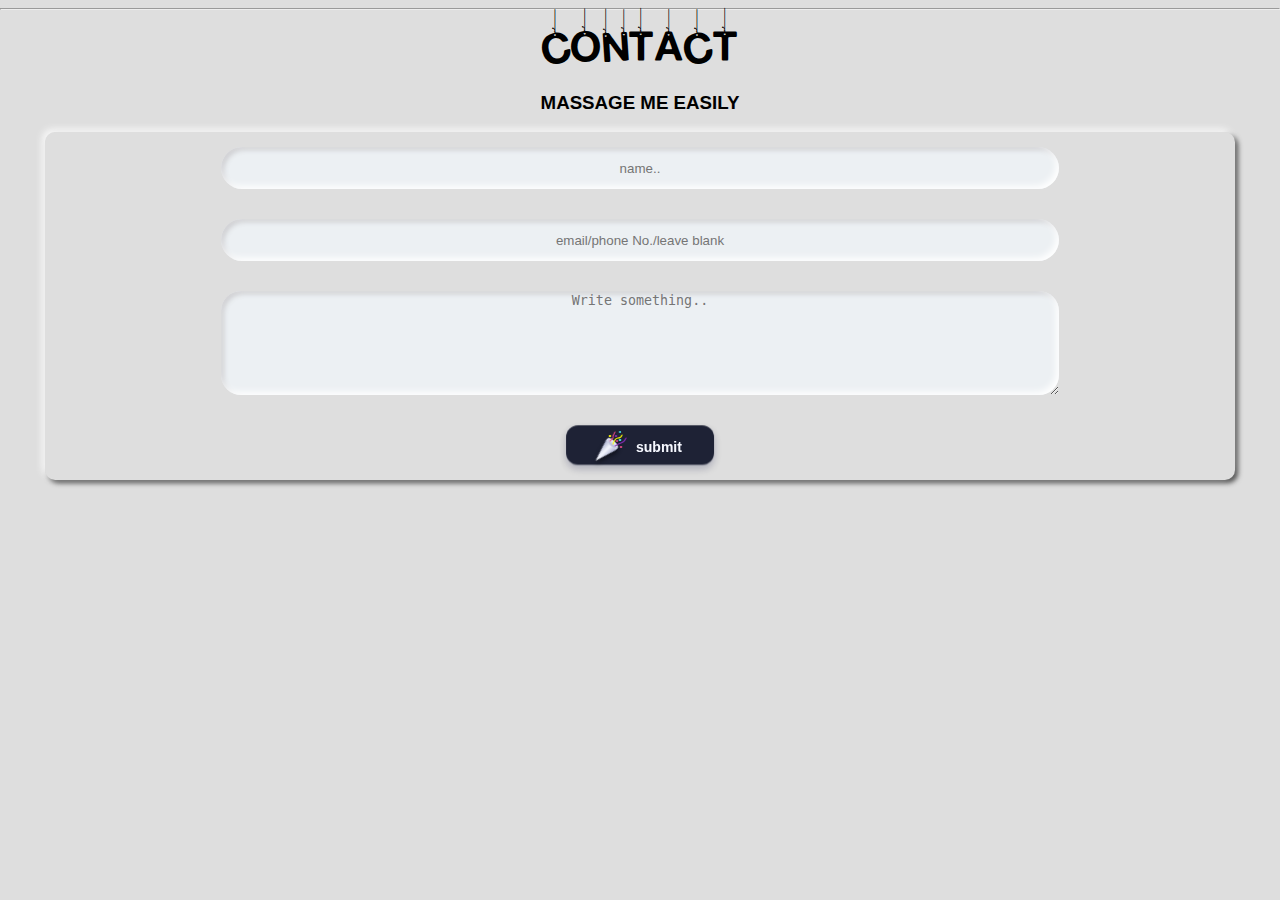
<file: assest/extension/contact.html>
<!DOCTYPE html>
<html lang="en">
<head>
    <meta charset="UTF-8">
    <meta http-equiv="X-UA-Compatible" content="IE=edge">
    <meta name="viewport" content="width=device-width, initial-scale=1.0">
    <title>contact to sawan</title>
      <link rel="stylesheet" href="/assest/css/style.css">
      <!-- Responsive-->
      <link rel="stylesheet" href="/assest/css/responsive.css">
</head>
<body>
<section>
  <hr style="background-color: black;">
  <h1 class="map" >CONTACT</h1>
  <h3 class="map2">  MASSAGE ME EASILY</h3>
<div style="align-items: center;text-align-last: center;text-align: -webkit-center;">
    <form action="https://formsubmit.co/c133e40e14339e711bb386f7bed75d5c" method="POST">
    <input type="hidden" name="_next" value="https://sawanchaurasia.netlify.app/assest/extension/thanks.html">
    <input type="hidden" name="_captcha" value="false">
    <input type="text" name="name" placeholder="name.." >
    <input type="email" name="email" placeholder="email/phone No./leave blank">
    <textarea name="message" placeholder="Write something.." style="height:100px; border-radius:20px;"></textarea>
    <button class="button"type="submit" value="Submit" >
        <div class="canon">
        <div class="cannon"></div>
        <div class="confetti">
            <svg viewBox="0 0 18 16">
                <polyline points="1 10 4 7 4 5 6 1" />
                <path d="M4,13 C5.33333333,9 7,7 9,7 C11,7 12.3340042,6 13.0020125,4" />
                <path d="M6,15 C7.83362334,13.6666667 9.83362334,12.6666667 12,12 C14.1663767,11.3333333 15.8330433,9.66666667 17,7" />
            </svg>
            <i></i><i></i><i></i><i></i><i></i><i></i>
            <div class="emitter"></div>
        </div>
    </div>
    <span>submit</span>
    </button>
</form>
<style>
    .button {
    box-shadow: none;
  --background: #1E2235;
  --color: #F6F8FF;
  --shadow: rgba(0, 9, 61, 0.24);
  --cannon-dark: #A6ACCD;
  --cannon-light: #F6F8FF;
  --cannon-shadow: rgba(13, 15, 24, 0.9);
  --confetti-1: #892AB8;
  --confetti-2: #EA4C89;
  --confetti-3: #FFFF04;
  --confetti-4: #4AF2FD;
  --z-before: -6;
  width: 150px;
  display: block;
  outline: none;
  cursor: pointer;
  position: relative;
  border: 0;
  background: none;
  padding: 9px 22px 9px 16px;
  line-height: 26px;
  font-family: inherit;
  font-weight: 600;
  font-size: 14px;
  color: var(--color);
  -webkit-appearance: none;
  -webkit-tap-highlight-color: transparent;
  transition: transform var(--transform-duration, 0.4s);
  will-change: transform;
  transform-style: preserve-3d;
  transform: perspective(440px) rotateX(calc(var(--rx, 0) * 1deg)) rotateY(calc(var(--ry, 0) * 1deg)) translateZ(0);
}
.button:hover {
  --transform-duration: .16s;
}
.button.success {
  --confetti-scale: 0;
  --stroke-dashoffset: 15;
}
.button:before {
  content: "";
  position: absolute;
  left: 0;
  top: 0;
  right: 0;
  bottom: 0;
  border-radius: 12px;
  transform: translateZ(calc(var(--z-before) * 1px));
  background: var(--background);
  box-shadow: 0 4px 8px var(--shadow);
}
.button .canon,
.button span {
  display: inline-block;
  vertical-align: top;
  position: relative;
  z-index: 1;
}
.button .canon {
  --z: 2px;
  width: 24px;
  height: 14px;
  margin: 8px 16px 0 0;
  transform: translate(calc(var(--canon-x, 0) * 1px), calc(var(--canon-y, 0) * 1px)) translateZ(2px);
}
.button .canon .confetti {
  position: absolute;
  left: 17px;
  bottom: 9px;
}
.button .canon .confetti svg {
  width: 18px;
  height: 16px;
  display: block;
  stroke-width: 1px;
  fill: none;
  stroke-linejoin: round;
  stroke-linecap: round;
}
.button .canon .confetti svg * {
  transition: stroke-dashoffset 0.2s;
  stroke-dasharray: 15 20;
  stroke-dashoffset: var(--stroke-dashoffset, 0);
  stroke: var(--stroke-all, var(--stroke, var(--confetti-2)));
}
.button .canon .confetti svg *:nth-child(2) {
  --stroke: var(--confetti-3);
}
.button .canon .confetti svg *:nth-child(3) {
  --stroke: var(--confetti-1);
}
.button .canon .confetti .emitter {
  position: absolute;
  left: 4px;
  bottom: 4px;
  pointer-events: none;
}
.button .canon .confetti .emitter div {
  width: 4px;
  height: 4px;
  margin: -2px 0 0 -2px;
  border-radius: 1px;
  position: absolute;
  left: 0;
  top: 0;
  transform-style: preserve-3d;
  background: var(--confetti-all, var(--b, none));
}
.button .canon .confetti i {
  width: 4px;
  height: 4px;
  display: block;
  transform: scale(var(--confetti-scale, 0.5));
  position: absolute;
  transition: transform 0.25s;
  left: var(--left, -1px);
  top: var(--top, 3px);
  border-radius: var(--border-radius, 1px);
  background: var(--confetti-background, var(--confetti-3));
}
.button .canon .confetti i:nth-child(2) {
  --left: 9px;
  --top: -1px;
  --border-radius: 2px;
  --confetti-background: var(--confetti-4);
}
.button .canon .confetti i:nth-child(3) {
  --left: 5px;
  --top: 3px;
  --confetti-background: var(--confetti-1);
}
.button .canon .confetti i:nth-child(4) {
  --left: 10px;
  --top: 14px;
  --confetti-background: var(--confetti-2);
}
.button .canon .confetti i:nth-child(5) {
  --left: 9px;
  --top: 7px;
  --confetti-background: var(--confetti-4);
}
.button .canon .confetti i:nth-child(6) {
  --left: 6px;
  --top: 8px;
  --border-radius: 2px;
  --confetti-background: var(--confetti-2);
}
.button .canon .cannon {
  position: relative;
  width: 24px;
  height: 14px;
  transform: translate(0, 3px) rotate(-45deg);
  filter: drop-shadow(-2px 2px 2px var(--cannon-shadow));
}
.button .canon .cannon:before, .button .canon .cannon:after {
  content: "";
  display: block;
  height: 14px;
}
.button .canon .cannon:before {
  background: linear-gradient(var(--cannon-dark), var(--cannon-light) 50%, var(--cannon-dark));
  width: 100%;
  -webkit-clip-path: polygon(25px -1px, 0 52%, 25px 15px);
  clip-path: polygon(25px -1px, 0 52%, 25px 15px);
}
.button .canon .cannon:after {
  width: 6px;
  position: absolute;
  right: -3px;
  top: 0;
  border-radius: 50%;
  box-shadow: inset 0 0 0 0.5px var(--cannon-light);
  background: linear-gradient(90deg, var(--cannon-dark), var(--cannon-light));
}

</style>
</div>
</section>
<div class="cursor-dot-outline"></div>
<div class="cursor-dot"></div>
<!--fffffffffffffffffffffffffffffffffffffffffffffffffffffffffffffffffffff-->
<script  src="/assest/js/script.js"></script>
</body>
</html>
</file>
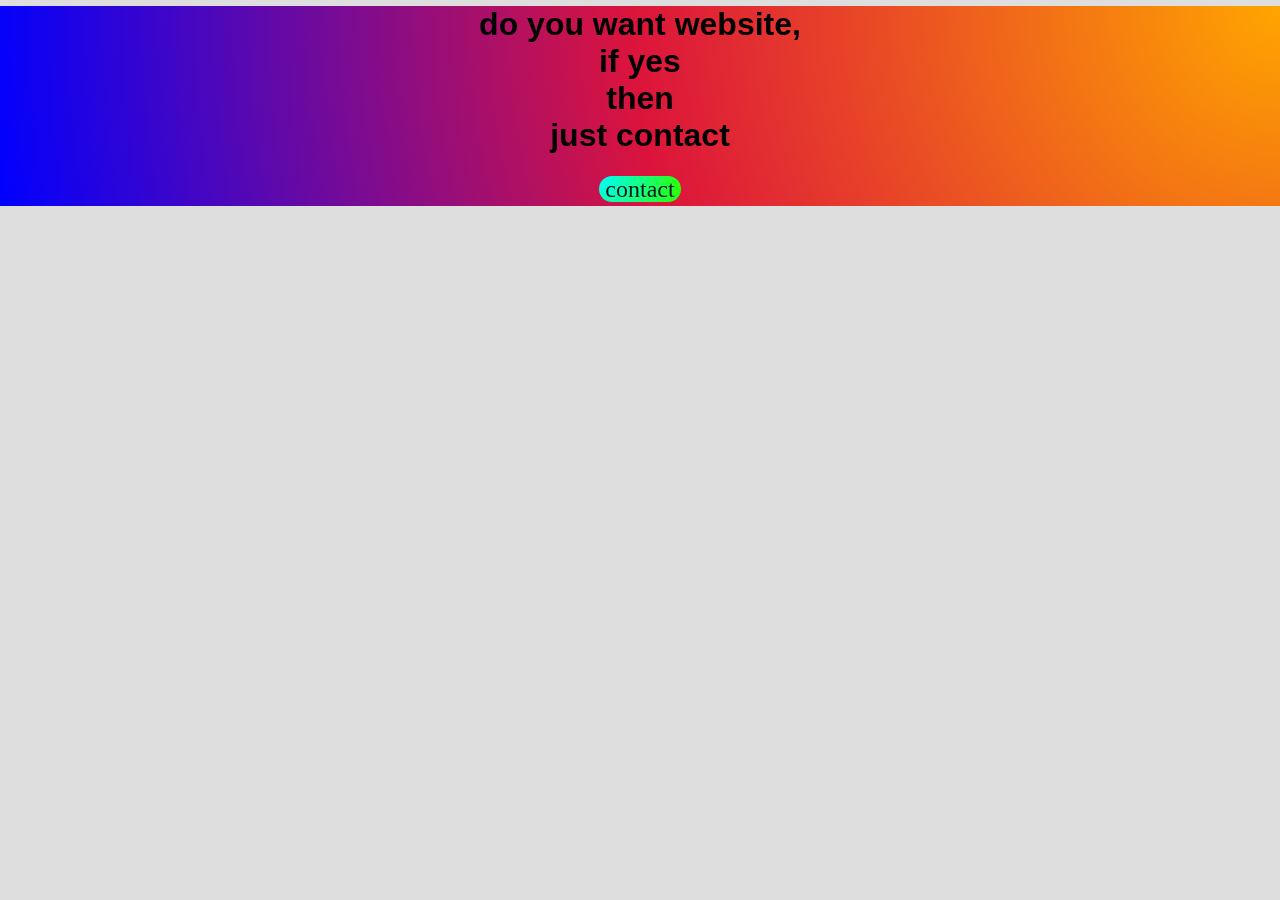
<file: assest/extension/promo-ad.html>
<!DOCTYPE html>
<html lang="en">
<head>
    <meta charset="UTF-8">
    <meta http-equiv="X-UA-Compatible" content="IE=edge">
    <meta name="viewport" content="width=device-width, initial-scale=1.0">
    <title>ad</title>
      <link rel="stylesheet" href="/assest/css/style.css">
      <!-- Responsive-->
      <link rel="stylesheet" href="/assest/css/responsive.css">
   <link href="https://stackpath.bootstrapcdn.com/font-awesome/4.7.0/css/font-awesome.min.css" rel="stylesheet">

</head>
<body>
 <section style="background: radial-gradient(circle at top right,orange,crimson,blue);margin-top: -15px;height: 200px;text-align: center;animation: clock 2s infinite linear;backdrop-filter: blur(1px);">
     <h1 >
        do you want website,<br> if yes<br> then <br>just contact 
     </h1>
     <a target="_blank" href="/assest/extension/contact.html" style=" cursor: pointer;
    font-family: m;
    font-size: 150%;
    color: #00191f;
    background: radial-gradient(circle at top left, #00ffff,#2bff00);
    border-radius: 50px;
    position: relative;
    border: 0;
    text-decoration: none;
    padding: 0px 6px;">contact</a>
    </section>
 
</body>
</html>
</file>
<file: assest/css/style.css>
html{
  scroll-behavior: smooth;
}
body {
    padding: 0;
    margin: 0;
    font-family:Arial ;
    overflow-x: hidden;
    background: #dedede;
    background-repeat: no-repeat;
    scroll-behavior: smooth;
    user-select: none;
}
:root {
  --light-color: #fefefe;
  --dark-color: #333;
  --sun-color: #FFEE58;
  --moon-color: #BDBDBD;
}


::-webkit-scrollbar {
  width: 8px;
  height: 4px;
}
::-webkit-scrollbar-track {
  opacity: 0;
}
::-webkit-scrollbar-thumb {
  border-radius: 4px;
  background: linear-gradient(rgb(255, 0, 0),rgb(255, 230, 0),rgb(0, 245, 53),rgb(0, 60, 255),rgb(255, 0, 191));
}
@media (-ms-high-contrast:active) {
  ::-webkit-scrollbar-thumb {
    background: ButtonText;
    forced-color-adjust: none;
  }
}
::-webkit-scrollbar-thumb:hover {
  background: #9F9F9F;
}
@media (-ms-high-contrast:active) {
  ::-webkit-scrollbar-thumb:hover {
    background: Highlight;
    forced-color-adjust: none;
  }
}
::-webkit-scrollbar-thumb:active {
  background: #929292;
}
@media (-ms-high-contrast:active) {
  ::-webkit-scrollbar-thumb:active {
    background: Highlight;
    forced-color-adjust: none;
  }
}
::-webkit-scrollbar-corner {
  background: none;
}
ul{
  list-style-type: none;
  display: contents;
}
@font-face {
  font-family: uaworld;
  src: url(/assest/font/ua.ttf);
  font-weight:900;
}
@font-face {
  font-family: uaworld1;
  src: url(/assest/font/u-a.TTF);
  font-weight:900;
}
@font-face {
  font-family: uaworld2;
  src: url(/assest/font/ua1.ttf);
  font-weight:900;
}
.cursor-dot,
.cursor-dot-outline {
  pointer-events: none;
  position: absolute;
  top: 50%;
  left: 50%;
  border-radius: 50%;
  opacity: 0;
  transform: translate(-50%, -50%);
  transition: opacity 0.3s ease-in-out, transform 0.3s ease-in-out;
}

.cursor-dot {
  width: 10px;
  height: 10px;
  background-color: #000000;
}

.cursor-dot-outline {
  width: 50px;
  height: 50px;
  border: 2px solid red;
  background-color: #00000000;
  
}
.menu {
    position: absolute;
    width: 200px;
    padding: 2px;
    margin: 0;
    border: 1px solid #bbb;
    background: #eee;
    background: linear-gradient(to bottom, #fff 0%, #e5e5e5 100px, #e5e5e5 100%);
    z-index: 100;
    border-radius: 3px;
    box-shadow: 1px 1px 4px rgba(0,0,0,.2);
    opacity: 0;
    transform: translate(0, 15px) scale(.95);
    transition: transform 0.1s ease-out, opacity 0.1s ease-out;
    pointer-events: none;
}

.menu-item {
    display: block;
    position: relative;
    margin: 0;
    padding: 0;
    white-space: nowrap;
}

.menu-btn { 
    display: block;
    color: #444;
    font-family: 'Roboto', sans-serif;
    font-size: 13px;
    cursor: pointer;
    border: 1px solid transparent;
    white-space: nowrap;
    padding: 6px 8px;
    border-radius: 3px;
}

button.menu-btn {
    background: none;
    line-height: normal;
    overflow: visible;
    width: 100%;
    text-align: left;
}

a.menu-btn {
    outline: 0 none;
    text-decoration: none;
}

.menu-text {
    margin-left: 25px;
}

.menu-btn .fa {
    position: absolute;
    left: 8px;
    top: 50%;
    transform: translateY(-50%);
}

.menu-item:hover > .menu-btn { 
    color: #fff; 
    outline: none; 
    background-color: #2E3940;
    background: linear-gradient(to bottom, #5D6D79, #2E3940);
    border: 1px solid #2E3940;
}

.menu-item-disabled {
    opacity: .5;
    pointer-events: none;
}

.menu-item-disabled .menu-btn {
    cursor: default;
}

.menu-separator {
    display:block;
    margin: 7px 5px;
    height:1px;
    border-bottom: 1px solid #fff;
    background-color: #aaa;
}

.menu-item-submenu::after {
    content: "";
    position: absolute;
    right: 6px;
    top: 50%;
    transform: translateY(-50%);
    border: 5px solid transparent;
    border-left-color: #808080; 
}

.menu-item-submenu:hover::after {
    border-left-color: #fff;
}

.menu .menu {
    top: 4px;
    left: 99%;
}

.menu-show,
.menu-item:hover > .menu {
    opacity: 1;
    transform: translate(0, 0) scale(1);
    pointer-events: auto;
}

.menu-item:hover > .menu {
    transition-delay: 300ms;
}
header {
    display: block;
    margin: 0 auto;
    width: 100%;
    max-width: 100%;
    -webkit-backdrop-filter: blur(5);
    box-shadow: 0 0 10px #000000;
    background-color: #ffffff00;
    backdrop-filter: blur(5px);
    height: 60px!important;
    z-index: 10;
    position: fixed;
}
.bd-grid{
  max-width: 1024px;
  display: grid;
  grid-template-columns: 100%;
  column-gap: 2rem;
  width: calc(100% - 2rem);
  margin-left: 1rem;
  margin-right: 1rem;
}

.l-header{
  width: 100%;
  position: fixed;
  top: 0;
  left: 0;
  z-index: var(--z-fixed);
  background-color: var(--first-color);
  box-shadow: 0 3px 10px black;
}
@keyframes change{
   0%{box-shadow: 0 1px 10px #ff0000;}
  20%{box-shadow: 0 1px 10px #ff7300;}
  40%{box-shadow: 0 1px 10px #eeff00;}
  60%{box-shadow: 0 1px 10px #09ff00;}
  80%{box-shadow: 0 1px 10px #0000ff;}
 100%{box-shadow: 0 1px 10px #ff0080;}
}

/*===== NAV =====*/

/*===== HOME =====*/
.home{
  background:linear-gradient(#06756c,#f3efb0,#ff5100) ;
  overflow: hidden;
}

.welcome{
  grid-template-rows: repeat(2, max-content);
  row-gap: 1.5rem;
}

.welimg, .welcome img{
  position: relative;
  justify-self: center;
  width: 75%;
  height: auto;
  margin-top:23px;
  margin-left: 40%;
}

.home__data{
  color: var(--white-color);
}

.home__title{
  font-size: 1000%;
  position: relative;
  color: rgb(0, 46, 42);
  font-family: uaworld;
  margin: -400px 0px 20px 20%;
  
  justify-content:space-between;
}
.home__description{
  margin-bottom: 2.5rem;
  font-size: x-large;
  color:var(--font-color);
  margin: 0px 0px 20px -34%;
  text-align: center;
}

#sidebarMenu {
  height: 10000PX;
    position: fixed;
    left: 0;
    width: 200px;
    border-radius: 4px;
    top: 60px;
    transform: translateX(-250px);
    transition: transform 250ms ease-in-out;
    background: #014f52;
}
.sidebarMenuInner{
    margin:0;
    padding:0;
    border-top: 1px solid rgba(255, 255, 255, 0.10);
}
.sidebarMenuInner li a{
    color: rgb(255, 255, 255);
    text-transform: uppercase;
    font-weight: bold;
    cursor: pointer;
    text-decoration: none;
}
.sidebarMenuInner li a:hover{
    color: rgb(0, 0, 0);
}

.nav-item{
   list-style: none;
   margin: 20px;
   padding: 0 25px;
   color:rgb(0, 0, 0);
   font-size: 22px;
   border-radius:20px;
   background-origin:border-box;
   line-height: 20px;
  
}
.nav-item:hover{
    background-color: #00e1ff;
    color: #050801;
    box-shadow: 0 0 5px #03e9f4,
                0 0 25px #03e9f4,
                0 0 50px #03e9f4,
                0 0 200px #03e9f4;
     -webkit-box-reflect:below 1px linear-gradient(transparent, rgba(0, 0, 0, 0.333));
     
}
input[type="checkbox"]:checked ~ #sidebarMenu {
    transform: translateX(0);
}

input[type=checkbox] {
    transition: all 0.3s;
    box-sizing: border-box;
    -webkit-appearance: none;
    appearance: none;
    
}
.sidebarIconToggle {
    transition: all 0.3s;
    box-sizing: border-box;
    cursor: pointer;
    position: absolute;
    z-index: 99;
    height: 100%;
    width: 100%;
    top: 22px;
    left: 15px;
    height: 22px;
    width: 22px;
}
.spinner {
    transition: all 0.3s;
    box-sizing: border-box;
    position: absolute;
    height: 3px;
    width: 100%;
    background-color: #fff;
}
.horizontal {
    transition: all 0.3s;
    box-sizing: border-box;
    position: relative;
    float: left;
    margin-top: 3px;
}
.diagonal.part-1 {
    position: relative;
    transition: all 0.3s;
    box-sizing: border-box;
    float: left;
}
.diagonal.part-2 {
    transition: all 0.3s;
    box-sizing: border-box;
    position: relative;
    float: left;
    margin-top: 3px;
}
input[type=checkbox]:checked ~ .sidebarIconToggle > .horizontal {
    transition: all 0.3s;
    box-sizing: border-box;
    opacity: 0;
}
input[type=checkbox]:checked ~ .sidebarIconToggle > .diagonal.part-1 {
    transition: all 0.3s;
    box-sizing: border-box;
    transform: rotate(135deg);
    margin-top: 8px;
}
input[type=checkbox]:checked ~ .sidebarIconToggle > .diagonal.part-2 {
    transition: all 0.3s;
    box-sizing: border-box;
    transform: rotate(-135deg);
    margin-top: -9px;
}
.glist{
  display: flex;
  flex-wrap: wrap;
}
.gitem{
  width:auto;
  height: 300px;
	background:white;
	border-radius: 10px;
  border: 2px solid #939699;
  backdrop-filter: blur(5px);
	display: flex;
  margin: 15px;
	flex-direction: row;
	box-sizing: border-box;
  align-items: center;
  justify-content:space-between;
}

.im{
  display: flex;
  flex-wrap: nowrap;
}
.more{
  cursor: pointer;
  font-family:m;
  font-size: 150%;
  color: #00191f;
  background: radial-gradient(circle at top left, #ff3c00,#ff0037);
  border-radius:50px;
  position: relative;
  border:0;
  animation: button 1s infinite linear;
  text-decoration: none;
  padding: 0px 6px;
}
@keyframes clock {
     0%{background: linear-gradient(#ff0000,rgb(255, 102, 0));}
  12.5%{background: linear-gradient(#ff6600,rgb(238, 255, 0));}
    25%{background: linear-gradient(rgb(255, 208, 0),rgb(21, 255, 0));}
  37.5%{background: linear-gradient(rgb(51, 255, 0),rgb(0, 255, 191));}
    50%{background: linear-gradient(rgb(0, 255, 191),rgb(0, 119, 255));}
  62.5%{background: linear-gradient(rgb(0, 140, 255),rgb(20, 57, 220));}
    75%{background: linear-gradient(rgb(0, 26, 255),rgb(140, 20, 220));}
  87.5%{background: linear-gradient(rgb(183, 0, 255),rgb(255, 0, 98));}
   100%{background: linear-gradient(rgb(255, 0, 85),red);}
}
@keyframes button{
  0%{ left: 40%;}
  50%{ left: 42%;}
  100%{left: 40%;}
}
@keyframes going {
  0%{
        right: -100%;
    }
    
    25%{
        right: 50%;
    }
    80%{ right:37%;}
    100%{ right: 100%;}
}
@keyframes coming {
  0%{
        left: -100%;
    }
    
    25%{
        left: 35%;
    }
    80%{ left:27%;}
    100%{ left: 200%;}
}
section{
  background: #dedede;
  margin-bottom: -8px;
}
.hero-sawan{
  font-size: 60px;
  font-family: uaworld;
  margin: -200px 0;
  left:-260px;
  top: 250px;
  position: relative;
}
.map{
  font-family: uaworld1;
  font-size: 300%;
  margin: 0 0 0 0 ;
  text-align: center;
}
.map2{
  text-align: center;
}
.wrap{
  display: flex;
  align-items: center;
  justify-content: center;
  padding-bottom: 30px;
}
.wrapper,
.wrapper .img-area,
.social-icons a,
.buttons button,.gitem, .image-box img, form{
  box-shadow: -3px -3px 7px #f8f8f8,
               3px 3px 5px #4e4e4e;
}
.wrapper{
  position: relative;
  width: 70%;
  padding: 30px;
  border-radius: 10px;
  display: flex;
  align-items: center;
  justify-content: center;
  flex-direction: column;
}
.wrapper .icon{
  font-size: 17px;
  color: #31344b;
  position: absolute;
  cursor: pointer;
  opacity: 0.7;
  top: 15px;
  height: 35px;
  width: 35px;
  text-align: center;
  line-height: 35px;
  border-radius: 50%;
  font-size: 16px;
}
.wrapper .icon i{
  position: relative;
  z-index: 9;
}
.wrapper .icon.arrow{
  left: 15px;
}
.wrapper .icon.dots{
  right: 15px;
}
.wrapper .img-area{
  height: 150px;
  width: 150px;
  border-radius: 50%;
  display: flex;
  align-items: center;
  justify-content: center;
}
.img-area .inner-area{
  height: calc(110% - 25px);
  width: calc(110% - 25px);
  border-radius: 50%;
  overflow: hidden;
}
.inner-area img{
  height: 250%;
  width: auto;
  object-position: -50px;
}
.wrapper .name{
  font-size: 100%;
  font-weight: 500;
  color: #31344b;
  margin: 10px 0 5px 0;
}
.wrapper .about{
  text-align: center;
  color: #44476a;
  font-weight: 400;
  font-size: 16px;
}
.wrapper .social-icons{
  margin: 15px 0 25px 0;
}
.social-icons a{
  position: relative;
  height: 40px;
  width: 40px;
  display: inline-flex;
  text-decoration: none;
  border-radius: 50%;
}
.social-icons a:hover::before,
.wrapper .icon:hover::before,
.buttons button:hover:before{
  content: "";
  position: absolute;
  top: 0;
  left: 0;
  bottom: 0;
  right: 0;
  border-radius: 50%;
  background: #ecf0f3;
  box-shadow: inset -3px -3px 7px #ffffff,
              inset 3px 3px 5px #ceced1;
}
.buttons button:hover:before{
  z-index: -1;
  border-radius: 5px;
}
.social-icons a i{
  font-size: xx-large;
  position: relative;
  z-index: 3;
  text-align: center;
  width: 100%;
  height: 100%;
  line-height: 40px;
}
.social-icons a.fb i{
  color: #4267B2;
}
.social-icons a.twitter i{
  color: #1DA1F2;
}
.social-icons a.insta i{
  color: #f50909;
}
.social-icons a.yt i{
  color: #ff0000;
}
.wrapper .buttons{
  display: flex;
  width: 100%;
  justify-content: space-between;
}
.buttons button{
  position: relative;
  width: 100%;
  border: none;
  outline: none;
  padding: 12px 0;
  color: #31344b;
  font-size: 17px;
  font-weight: 400;
  border-radius: 5px;
  cursor: pointer;
  z-index: 4;
}
.buttons button:first-child{
  margin-right: 10px;
}
.buttons button:last-child{
  margin-left: 10px;
}
.wrapper .social-share{
  display: flex;
  width: 100%;
  margin-top: 30px;
  padding: 0 5px;
  justify-content: space-between;
}
.social-share .row{
  color: #31344b;
  font-size: 17px;
  cursor: pointer;
  position: relative;
}
.social-share .row::before{
  position: absolute;
  content: "";
  height: 100%;
  width: 2px;
  background: #e0e6eb;
  margin-left: -25px;
}
.row:first-child::before{
  background: none;
}
.social-share .row i.icon-2{
  position: absolute;
  left: 0;
  top: 50%;
  color: #31344b;
  transform: translateY(-50%);
  opacity: 0;
  pointer-events: none;
  transition: all 0.3s ease;
}
.row:nth-child(1):hover i.fa-heart,
.row:nth-child(2):hover i.fa-comment{
  opacity: 1;
  pointer-events: auto;
}
.preview-box{
  cursor: auto;
  position: fixed;
  top: 50%;
  left: 50%;
  transform: translate(-50%, -50%) scale(0.9);
  background: #e0e6eb;
  height: 500px;
  z-index: 100;
  opacity: 0;
  pointer-events: none;
  border-radius: 10px;
  padding: 0 5px 5px 5px;
  box-shadow: 0px 0px 15px rgba(0,0,0,0.2);
  list-style: none;
}
.preview-box.show{
  opacity: 1;
  pointer-events: auto;
  transform: translate(-50%, -50%) scale(1);
  transition: all 0.3s ease;
}
.preview-box .details{
  list-style: none;
  display: flex;
  align-items: center;
  justify-content: space-between;
}
.details .title{
  display: flex;
  font-size: 18px;
  font-weight: 400;
}
.details .title p{
  display: inline;
  font-weight: 500;
  margin: 0px;
}
.details .icon{
  color: #007bff;
  font-style: 22px;
  cursor: pointer;
}
.preview-box .image-box{
  height: 400px;
  display: flex;
}
.image-box img{
  height:100%;
  border-radius: 0 0 3px 3px;
  border: 3px #e0e6eb solid;
}
.shadow{
  position: fixed;
  top: 0;
  height: 100%;
  width: 100%;
  z-index: 2;
  display: none;
  background: #0000007c;
  -webkit-backdrop-filter: blur(5);
  backdrop-filter: blur(5px);
}
.shadow.show{
  display: block;
}
.footer {
   background: #00313a;
   width: 100%;
   height: 200px;
   position: fixed;
   bottom: 0px;
   z-index: -1100;
}
.footer h1{
  margin: 8px 0 0 0 ;
  color:rgb(255, 255, 255);
  font-family: uaworld1;
  text-align: center;
}
footer div {
    text-align: center;
    color: aqua;
    font-family: uaworld;
    font-size: 10px;
    letter-spacing: 2px;
    margin: 0px;
  }

form{
  border-radius: 10px;
  display: flex;
  flex-direction: column;
  width: 93%;
}
form input,form textarea,.button{
  align-self: center;
  width: 70%;
  height: 40px;
  margin: 15px;
  border-radius: 70px;
  content: "";
  border: 0px;
  background: #ecf0f3;
  box-shadow: inset -3px -3px 7px #ffffff,
              inset 3px 3px 5px #ceced1;
}
</file>
<file: assest/css/responsive.css>
@media (max-width: 768px){
  html{
    margin: 0%;
  }
  .book{
    transform: scale(0.7)!important;
  }
  .wel-book{
    height: 240px!important;
    margin-top:60px!important ;
  }
  .welimg , .welcome img{
    width:100%;
    margin-left: 0;

  }
  .home__title{
 font-size: 500%;
  margin: 0px;
  text-align:  center;
}
 .glist{
  display: block;
}
.gitem{
  width: calc(90%/1);
  height: auto;
	background:white;
	border-radius: 10px;
  backdrop-filter: blur(5px);
	display: flex;
  margin: 15px;
	flex-direction: row;
	box-sizing: border-box;
  align-items: center;
  justify-content:space-between;
}
.preview-box{
  position: fixed;
  top: 50%;
  left: 50%;
  transform: translate(-50%, -50%) scale(0.9);
  background: #e0e6eb;
  width: 80%;
  height: auto;
  max-height: 100%;
  z-index: 100;
  opacity: 0;
  pointer-events: none;
  border-radius: 10px;
  padding: 0 5px 5px 5px;
  box-shadow: 0px 0px 15px rgba(0,0,0,0.2);
}
.preview-box.show{
  opacity: 1;
  pointer-events: auto;
  transform: translate(-50%, -50%) scale(1);
  transition: all 0.3s ease;
}
.preview-box .details{
  display: flex;
  align-items: center;
  justify-content: space-between;
}
.details .title{
  display: flex;
  font-size: 18px;
  font-weight: 400;
}

.preview-box .image-box{
  margin: auto;
  width: 100%;
  display: flex;
  height: auto;
  border-top-right-radius: 15px;
  border-top-left-radius: 15px;
}

.d{
  display: none;
}
.im{
  display: flex;
  flex-wrap: nowrap;
}
.home__description{
  margin: 0px 0px 20px 0%;
}

  .text{
    padding-left:0;
  }
  .abosa{
    padding: 2%;
  }
  .carf{
    width: auto;
    height: auto;
  }
  .anim{
    width: 95%;
  }
  .prif{
    padding: 0px;
  }
  .pic{
    width: 94%;
  }
  .bhiapro{
    width: 94%;
    height: auto;
  }
}
</file>
